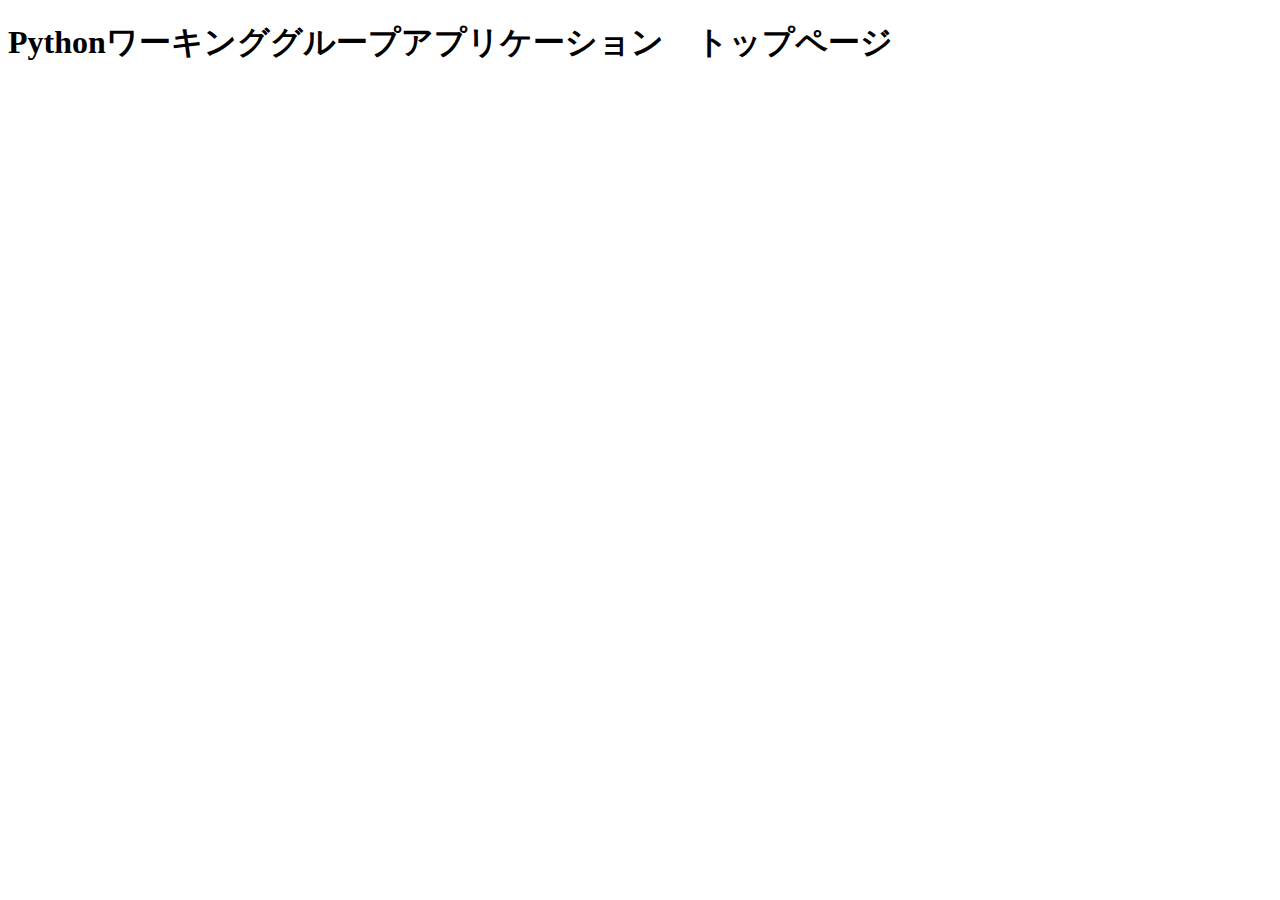
<file: main/templates/index.html>
<!DOCTYPE html>
<html lang="ja">
<head>
    <meta charset="UTF-8">
    <meta name="viewport" content="width=device-width, initial-scale=1.0">
    <title>トップページ</title>
</head>
<body>
    <h1>Pythonワーキンググループアプリケーション　トップページ</h1>
    
</body>
</html>
</file>
